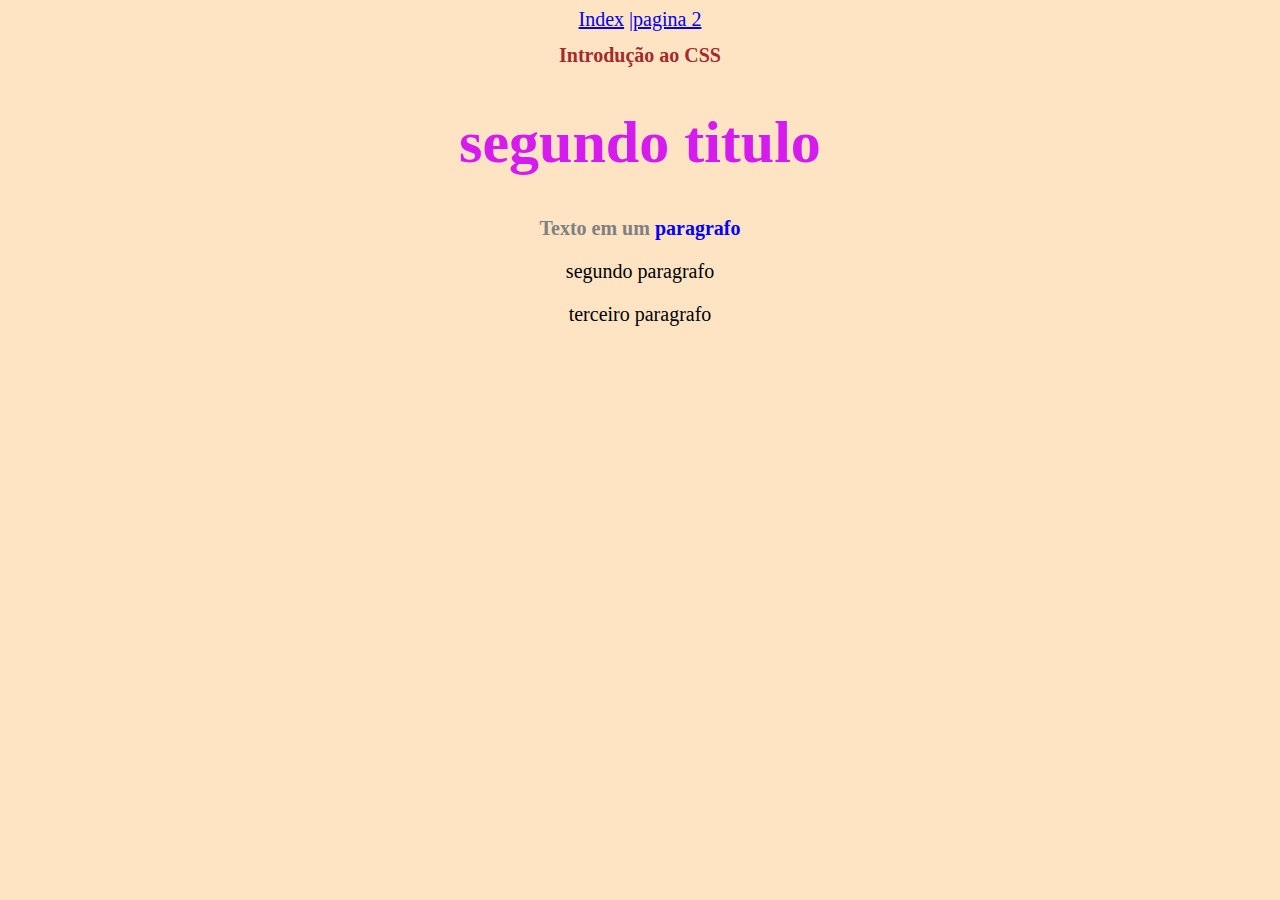
<file: html/index.html>
<!doctype html>
<html>
    <head>
        <meta charset="UTF-8">
        <title>CSS</title>
        <link rel="stylesheet" href="../css/estilos.css"/>
    </head>
    <body>
        <header>
            <nav>
                <a href="index.html">Index</a>
                <a href="pagina2.html">|pagina 2</a>
            </nav>
            <h1 class="primeiro">Introdução ao CSS</h1>   
            <h1 class="segundo" style="font-size: 60px">segundo titulo</h1>    

            <p style=";color:gray;font-weight:900">
            Texto em um 
            <span style="color:blue">
            paragrafo
            </span></p>

            <p>segundo paragrafo</p>
            <p>terceiro paragrafo</p>
        </header>
    </body>
</html>
</file>
<file: css/estilos.css>
*{
    text-align: center;
    font-size: 20px;
    background-color:bisque;
    background-image: "img/obama.gif";
}
h1.primeiro{
    color:brown;
}
h1.segundo{
    color:rgb(213, 27, 238);
}
</file>
